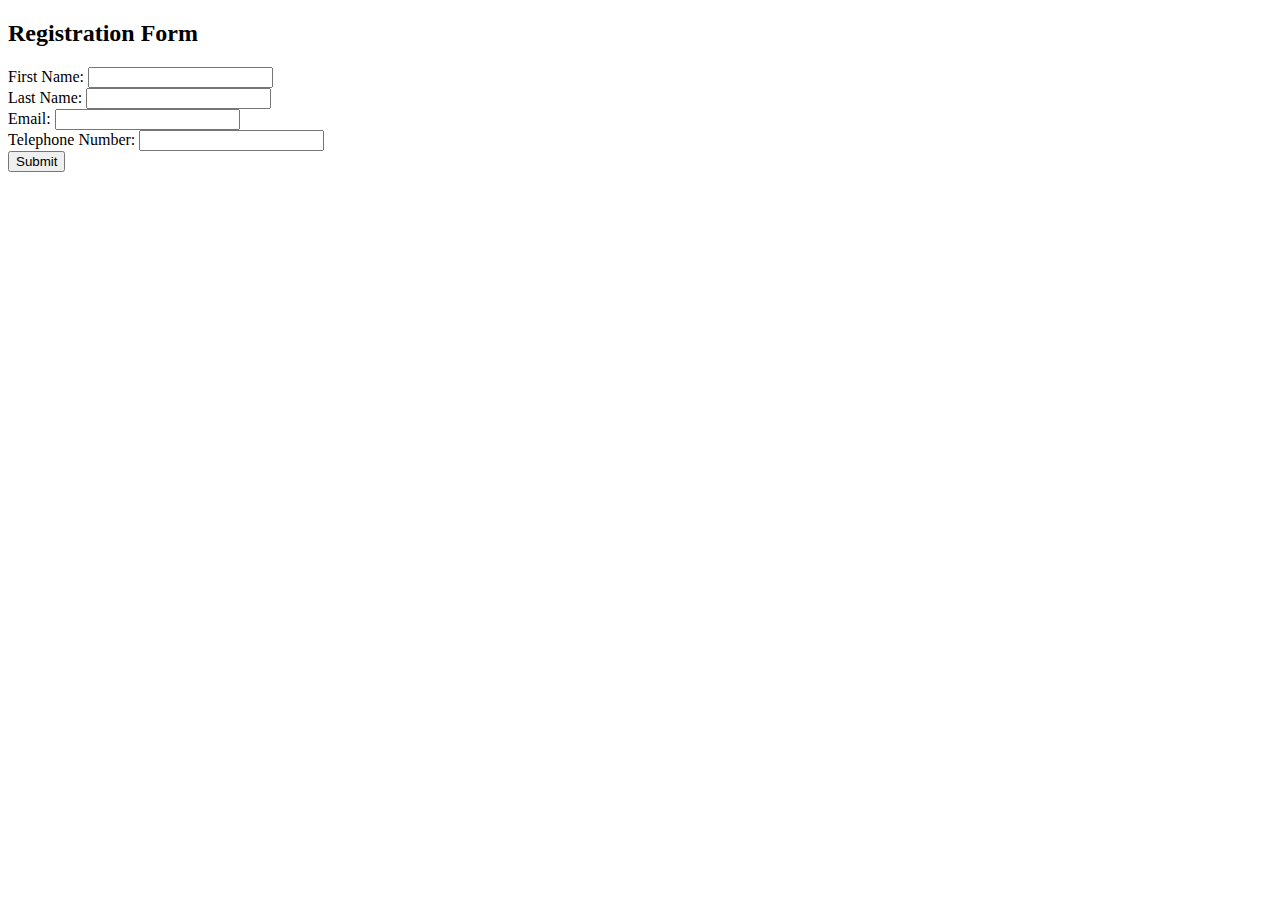
<file: image/index.html>
<!DOCTYPE html>
<html lang="en">

<head>
    <meta charset="UTF-8">
    <meta name="viewport" content="width=device-width, initial-scale=1.0">
    <title>Form Validation</title>
    <style>
        .error {
            color: red;
        }
    </style>
</head>

<body>

    <h2>Registration Form</h2>

    <form id="registrationForm" onsubmit="return validateForm()">
        <label for="firstName">First Name:</label>
        <input type="text" id="firstName" name="firstName">
        <span id="firstNameError" class="error"></span>
        <br>

        <label for="lastName">Last Name:</label>
        <input type="text" id="lastName" name="lastName">
        <span id="lastNameError" class="error"></span>
        <br>

        <label for="email">Email:</label>
        <input type="email" id="email" name="email">
        <span id="emailError" class="error"></span>
        <br>

        <label for="telephone">Telephone Number:</label>
        <input type="text" id="telephone" name="telephone">
        <span id="telephoneError" class="error"></span>
        <br>

        <input type="submit" value="Submit">
    </form>

    <script>
        function validateForm() {
            // Get form inputs
            var firstName = document.getElementById('firstName').value;
            var lastName = document.getElementById('lastName').value;
            var email = document.getElementById('email').value;
            var telephone = document.getElementById('telephone').value;

            // Reset error messages
            document.getElementById('firstNameError').innerHTML = "";
            document.getElementById('lastNameError').innerHTML = "";
            document.getElementById('emailError').innerHTML = "";
            document.getElementById('telephoneError').innerHTML = "";

            // Validate First Name
            if (firstName === "") {
                document.getElementById('firstNameError').innerHTML = "Please enter your First Name";
                return false;
            }

            // Validate Last Name
            if (lastName === "") {
                document.getElementById('lastNameError').innerHTML = "Please enter your Last Name";
                return false;
            }

            // Validate Email
            if (email === "") {
                document.getElementById('emailError').innerHTML = "Please enter your Email";
                return false;
            }

            // Validate Telephone Number
            if (telephone === "") {
                document.getElementById('telephoneError').innerHTML = "Please enter your Telephone Number";
                return false;
            }

            // You can add more complex validation for email and telephone if needed

            return true; // Form is valid
        }
    </script>

</body>

</html>
</file>
